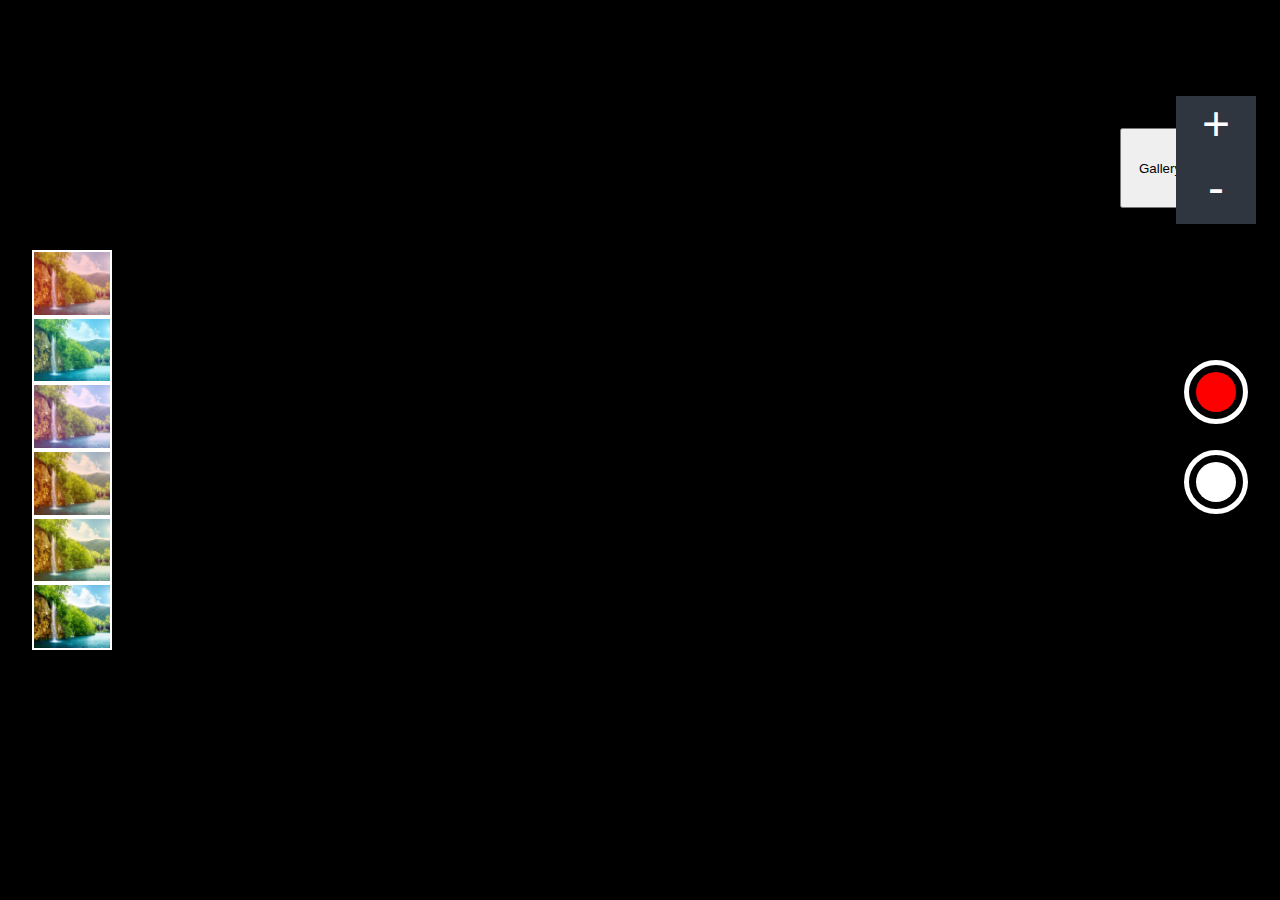
<file: index.html>
<!DOCTYPE html>
<html lang="en">

<head>
    <meta charset="UTF-8">
    <meta name="viewport" content="width=device-width, initial-scale=1.0">
    <meta http-equiv="X-UA-Compatible" content="ie=edge">
    <title>Document</title>
    <link rel="stylesheet" href="style.css" />
</head>

<body>
    <div class="video-container">
        <video autoplay ></video>
    </div>
    
    <button id="record"><div></div></button>
    <button id="capture"><div></div></button>

    <div class="filter-container">
        <div class="filters" style="background-color: #ff6b6b82;"></div>
        <div class="filters" style="background-color: #48dafb4b;"></div>
        <div class="filters" style="background-color: #ff9ff265;"></div>
        <div class="filters" style="background-color: #ff793f59;"></div>
        <div class="filters" style="background-color: #ffb04248;"></div>
        <div class="filters"></div>
    </div>

    <div class="zoom-in-out-container">
        <div class="zoom-in">+</div>
        <div class="zoom-out">-</div>
    </div>

    <button id="gallery">
        Gallery
    </button>

<script src="dbScript.js"></script>
<script src="script.js"></script>
</body>
</html>
</file>
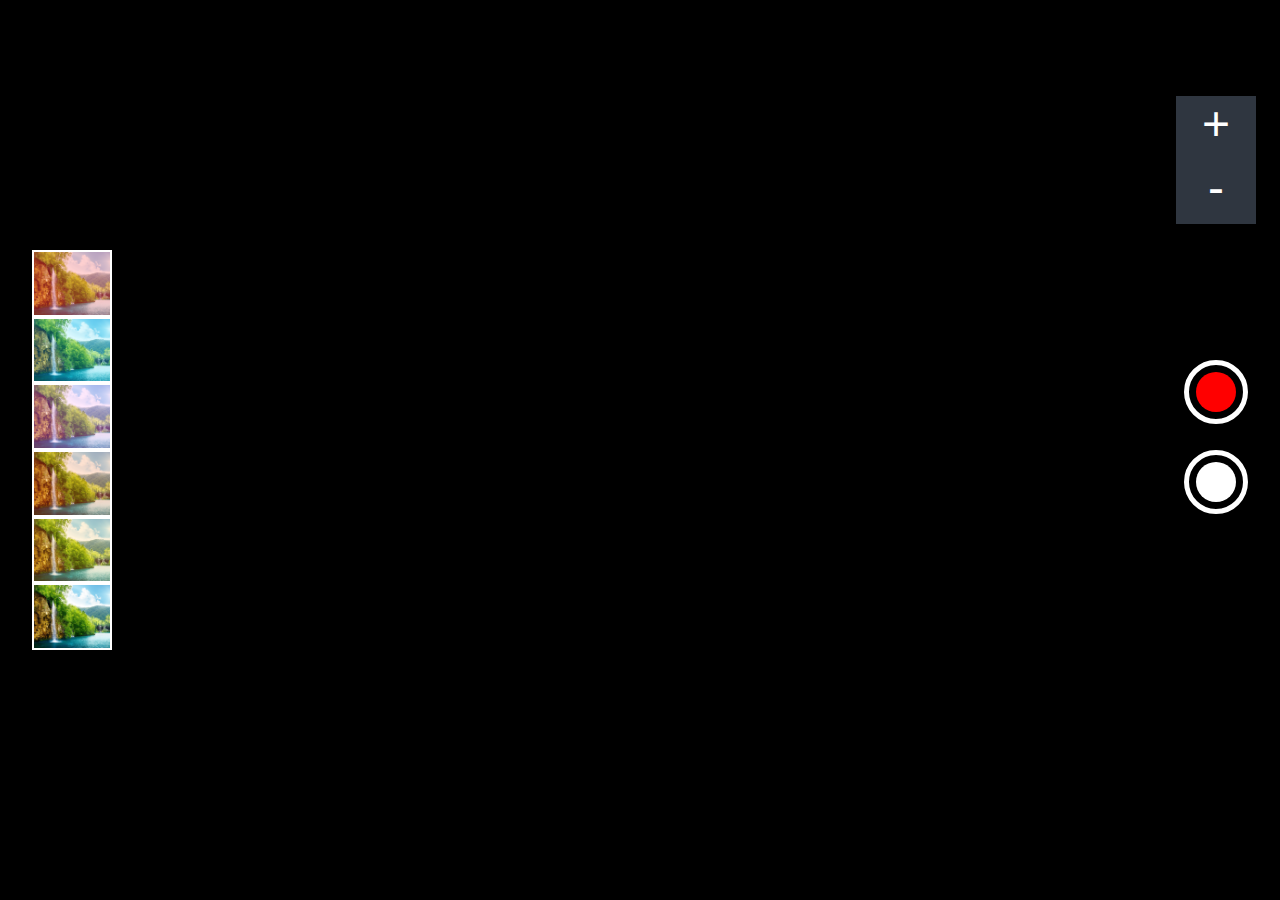
<file: Camera/index.html>
<!DOCTYPE html>
<html lang="en">

<head>
    <meta charset="UTF-8">
    <meta name="viewport" content="width=device-width, initial-scale=1.0">
    <meta http-equiv="X-UA-Compatible" content="ie=edge">
    <title>Document</title>
    <link rel="stylesheet" href="style.css" />
</head>

<body>
    <div class="video-container">
        <video autoplay ></video>
    </div>
    
    <button id="record"><div></div></button>
    <button id="capture"><div></div></button>

    <div class="filter-container">
        <div class="filters" style="background-color: #ff6b6b82;"></div>
        <div class="filters" style="background-color: #48dafb4b;"></div>
        <div class="filters" style="background-color: #ff9ff265;"></div>
        <div class="filters" style="background-color: #ff793f59;"></div>
        <div class="filters" style="background-color: #ffb04248;"></div>
        <div class="filters"></div>
    </div>

    <div class="zoom-in-out-container">
        <div class="zoom-in">+</div>
        <div class="zoom-out">-</div>
    </div>




<script src="script.js"></script>
    
</body>

</html>
</file>
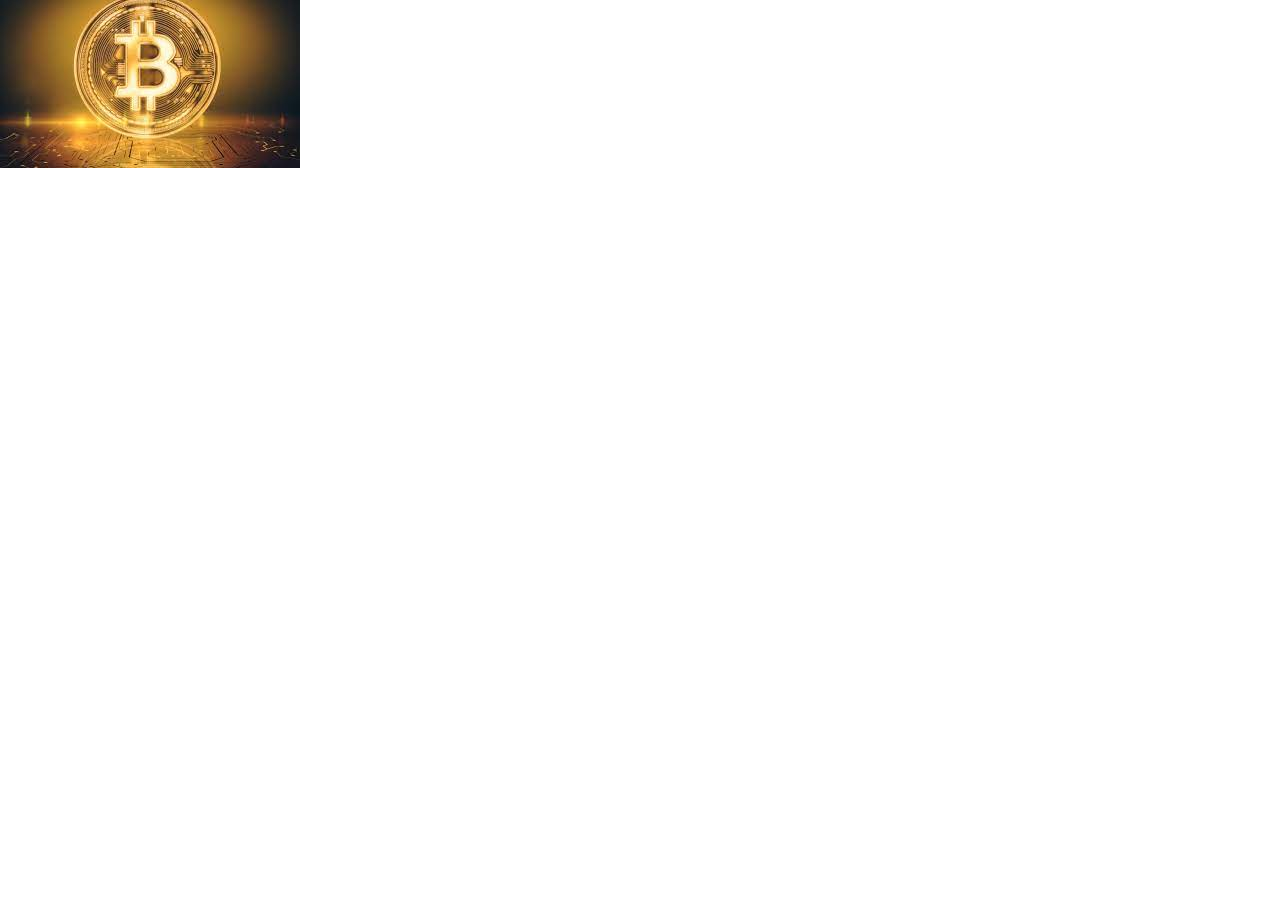
<file: canvas.html>
<!DOCTYPE html>
<html lang="en">

<head>
    <meta charset="UTF-8">
    <meta name="viewport" content="width=device-width, initial-scale=1.0">
    <meta http-equiv="X-UA-Compatible" content="ie=edge">
    <title>Document</title>
    <style>
        * {
            box-sizing: border-box;
        }

        body {
            margin: 0px;
            overflow: hidden;
        }
    </style>
</head>

<body>
    <canvas></canvas>

    <script>

        //Drawing a line 

        // let ctx = canvas.getContext("2d");
        // ctx.beginPath();
        // ctx.moveTo(100,200);
        // ctx.lineTo(300,400);
        // ctx.strokeStyle = "blue";
        // ctx.lineWidth = 15;
        // ctx.stroke(); // ye zarori he drow krne ke liye(tbhi show hoga)
        // //Hmme doosre line ko drow krne ke liye dobara beginPath krna hoga
        // ctx.beginPath();
        // ctx.moveTo(0,50);
        // ctx.lineTo(400,500);
        // ctx.strokeStyle = "red";
        // ctx.lineWidth = 15;
        // ctx.stroke(); 

        //Drawing the rectangle

        // ctx.strokeStyle = "blue";
        // ctx.strokeRect(100,200,300,400);
        // ctx.fillStyle = "red";
        // ctx.fillRect(50,60,70,80);

        //Creating an image

        let canvas = document.querySelector("canvas");
        canvas.height = window.innerHeight;
        canvas.width = window.innerWidth;

        //Creating a element img and adding the source
        let img = document.createElement("img");
        img.src = "img.jpeg";

        let ctx = canvas.getContext("2d");

        //Adding eventListener jn hmara image load ho jaaye isliye hmne load event lagaya he 
        //ctx,drawImage(img, 0, 0) se left ke (0,0) se hmari image build kr dega
        
        img.addEventListener("load", function () {
            ctx.drawImage(img, 0, 0);
        });

    </script>

</body>
</html>
</file>
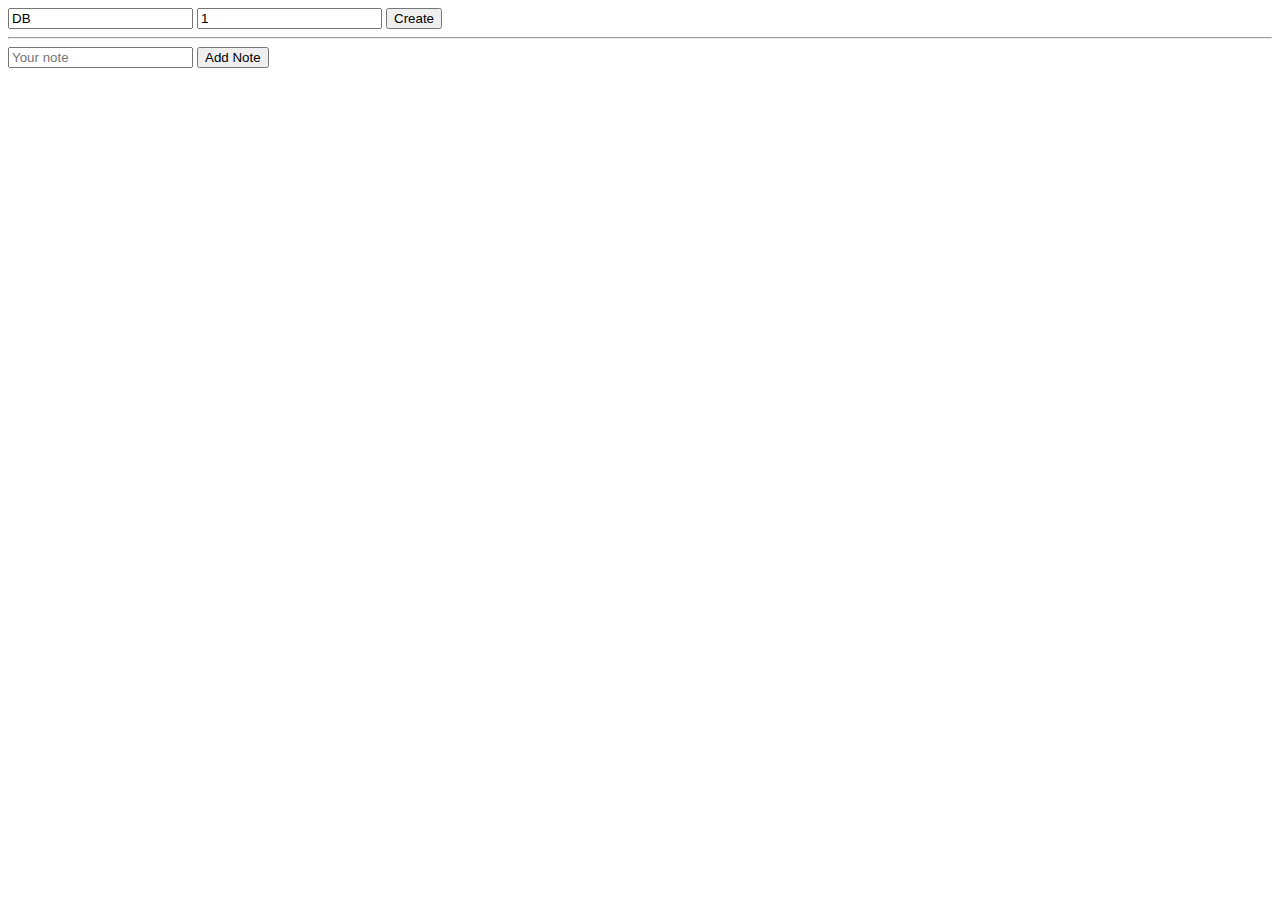
<file: indexedDB.html>
<!DOCTYPE html>
<html lang="en">
<head>
    <meta charset="UTF-8">
    <meta name="viewport" content="width=device-width, initial-scale=1.0">
    <meta http-equiv="X-UA-Compatible" content="ie=edge">
    <title>Document</title>
</head>
<body>
    <input id="name" type="text" placeholder="Db name" value="DB" />
    <input type="number" id="version" placeholder="1.0" value="1" />
    <button id="create">Create</button>

    <hr />

    <input type="text" id="note" placeholder="Your note" />
    <button id="add">Add Note</button>

<script>

    let name = document.querySelector("#name");
    let version = document.querySelector("#version");
    let btn = document.querySelector("button#create");

    let note = document.querySelector("#note");
    let addBtn = document.querySelector("#add");

    let db, v, dbAccess;


    addBtn.addEventListener("click", function () {
        let val = note.value;
        if (!dbAccess) {
          alert("Please open a database to add note");
          return;
        }

        //creating transaction to read and write database
        //DB => Notes
        let tx = dbAccess.transaction("cs", "readwrite");
        let csObjectStore = tx.objectStore("cs");
        let data = {
          nId: Date.now(),
          noteValue: val,
        };
        csObjectStore.add(data);
      });
        
        btn.addEventListener("click", function() {
            db = name.value;
            v = version.value;
            let request = indexedDB.open(db,v); //database ko open krne ki request
        
            //Success event occured
            request.addEventListener("success", function() {
                alert("DB is created");
                let dbAccess = request.result; //access to database needed
                viewNotes();
            })
            
            //upgrade event is called at the time of opening of db and upgrade
            request.addEventListener("upgradeneeded", function () {
                alert("upgrade occured");
                //we can change the object store in upgrade event
                let db = request.result;
                // console.log(db);
                db.createObjectStore("cs", { keyPath: "nId" });
            });

            //Error event
            request.addEventListener("error", function() {
                alert("Error occured");
            });
        });

        function viewNotes() {
            //code jb hum database open krre to cs ke object store se saare object console pr print
            //assumption ki jb bhi function chlega mere paas dbAccess hoga
            let  tx = dbAccess.transaction("cs" , "readonly");
            let csObjectStore = tx.objectStore("cs");
            let req = csObjectStore.openCursor();
            
            req.addEventListener("success" , function(){
                let cursor = req.result; //cursor nikaal liya
                if(cursor){
                    console.log(cursor.value);
                    cursor.continue();
                }
            })
        }

    </script>
</body>
</html>
</file>
<file: style.css>
* {
    box-sizing: border-box;
}

body {
    margin: 0px;
    font-family: Verdana, Geneva, Tahoma, sans-serif;
}

.video-container {
    height: 100vh;
    width: 100vw;
    overflow: hidden;
    background-color: black;
}

video {
    height: 100%;
    width: 100%;
}

#record, #capture {
    position: fixed;
    right: 2rem;
    width: 4rem;
    height: 4rem;
    border-radius: 50%;
    z-index: 3;
    background-color: black;
    font-weight: 500;
    border: 5px solid white;
}
#record {
    top: 40vh;
    /* animation: in-out infinite 1s; */
}
#capture{
    top: 50vh;
}

#record div, #capture div {
    width: 2.5rem;
    height: 2.5rem;
    margin: auto;
    border-radius: 50%;
}

#record div {
    background-color: red;
}
#capture div {
    background-color: white;
}

.capture-animation {
    animation: in-out 0.4s;
}
.record-animation {
    animation: in-out 1s infinite;
}

@keyframes in-out{
    0%{
        transform: scale(1.0);
    }
    50%{
        transform: scale(1.2);
    }
    100%{
        transform: scale(1.0);
    }

}

.filter-container {
    height: 25rem;
    width: 5rem;
    top: calc((100vh - 25rem) / 2);
    left: 2rem;
    z-index: 3;
    position: fixed; 
    background-color: red;
}

.filters {
    border: 2px solid white;
    width: 100%;
    height: calc(25rem / 6);
    background: url(fil.jpeg);
    background-size: cover;
    /* ye background image ke saath backgroundcolor ko mila dega   */
    background-blend-mode: soft-light;
}

.zoom-in-out-container {
    height: 8rem;
    width: 5rem;
    top: 6rem;
    z-index: 3;
    right: 1.5rem;
    position: fixed;
}

.zoom-in-out-container div {
    width: 100%;
    height: 50%;
    color: white;
    background-color: #2f3640;
    font-size: 3rem;
    text-align: center;
    font-weight: 400;
}

.filter-div{
    height: 100vh;
    width: 100vw;
    position: fixed;
    top: 0;
  }

#gallery {
    position: fixed;
    top: 8rem;
    width: 5rem;
    height: 5rem;
    right: 5rem;
}
</file>
<file: Camera/style.css>
* {
    box-sizing: border-box;
}

body {
    margin: 0px;
    font-family: Verdana, Geneva, Tahoma, sans-serif;
}

.video-container {
    height: 100vh;
    width: 100vw;
    overflow: hidden;
    background-color: black;
}

video {
    height: 100%;
    width: 100%;
}

#record, #capture {
    position: fixed;
    right: 2rem;
    width: 4rem;
    height: 4rem;
    border-radius: 50%;
    z-index: 3;
    background-color: black;
    font-weight: 500;
    border: 5px solid white;
}
#record {
    top: 40vh;
    /* animation: in-out infinite 1s; */
}
#capture{
    top: 50vh;
}

#record div, #capture div {
    width: 2.5rem;
    height: 2.5rem;
    margin: auto;
    border-radius: 50%;
}

#record div {
    background-color: red;
}
#capture div {
    background-color: white;
}

.capture-animation {
    animation: in-out 0.4s;
}
.record-animation {
    animation: in-out 1s infinite;
}

@keyframes in-out{
    0%{
        transform: scale(1.0);
    }
    50%{
        transform: scale(1.2);
    }
    100%{
        transform: scale(1.0);
    }

}

.filter-container {
    height: 25rem;
    width: 5rem;
    top: calc((100vh - 25rem) / 2);
    left: 2rem;
    z-index: 3;
    position: fixed; 
    background-color: red;
}

.filters {
    border: 2px solid white;
    width: 100%;
    height: calc(25rem / 6);
    background: url(fil.jpeg);
    background-size: cover;
    background-blend-mode: soft-light;
}

.zoom-in-out-container {
    height: 8rem;
    width: 5rem;
    top: 6rem;
    z-index: 3;
    right: 1.5rem;
    position: fixed;
}

.zoom-in-out-container div {
    width: 100%;
    height: 50%;
    color: white;
    background-color: #2f3640;
    font-size: 3rem;
    text-align: center;
    font-weight: 400;
}

.filter-div {
    height: 100vh;
    width: 100vw;
}
</file>
